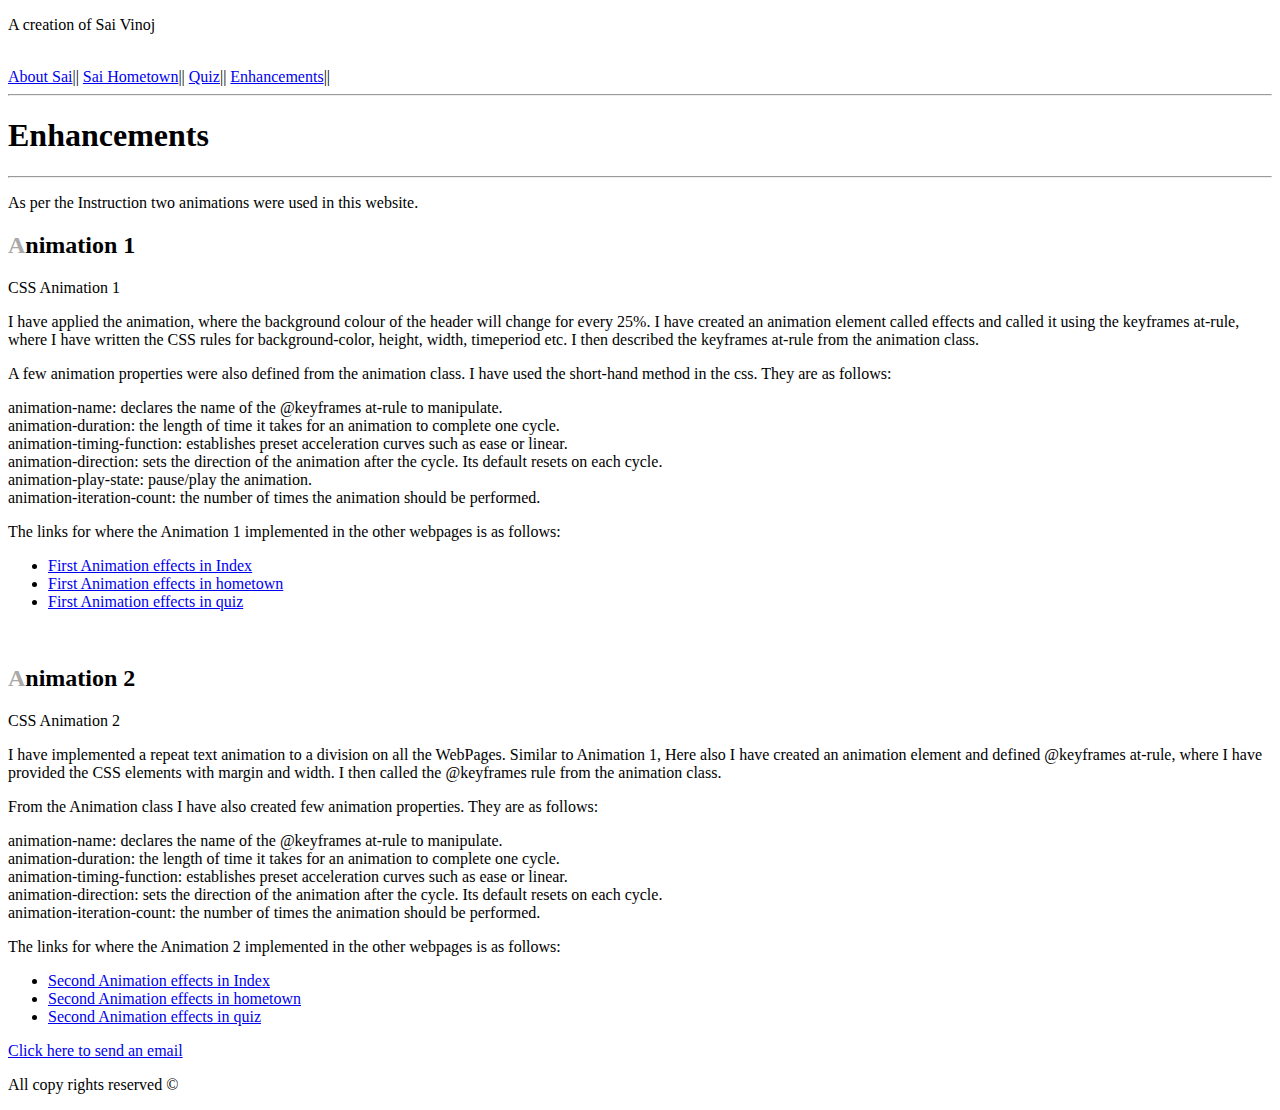
<file: enhancements.html>
<!DOCTYPE html>
<html lang="en">
<head>
	<meta charset="utf-8" />
	<meta name="Description" content="Assignment1" />
	<meta name="keywords" content="html,css" />
	<meta name="Author" content="sai vinoj" />
	<meta name="viewport" content="width=device-width, initial-scale=1.0">
	<link href ="styles/style.css" rel="stylesheet" />
	<title>
		Enhancements
	</title>
</head>
<body>
 <div class="check">
 <p class="effect2" id="eff2">A creation of Sai Vinoj</p>
 <br>
  <nav class="opt">
		<a href="index.html">About Sai</a>||
		<a href="hometown.html">Sai Hometown</a>||
		<a href="quiz.html">Quiz</a>||
		<a class="current" href="enhancements.html">Enhancements</a>||
  </nav>
  </div>
  <hr>
  <header>
  <h1 class="effect1" id="eff1"><strong> Enhancements </strong></h1>
  </header>
  <hr>
  <p>As per the Instruction two animations were used in this website.</p>
		<h2>Animation 1</h2>
			<div>CSS Animation 1</div>
			<p>I have applied the animation, where the background colour of the header will change for every 25%.
            I have created an animation element called effects and called it using the keyframes at-rule, where I have written the CSS rules for background-color,
			height, width, timeperiod etc. I then described the keyframes at-rule from the animation class.</p>
			<p>A few animation properties were also defined from the animation class. I have used the short-hand method in the css. They are as follows:</p>
			<p>animation-name: declares the name of the @keyframes at-rule to manipulate.<br />
			animation-duration: the length of time it takes for an animation to complete one cycle.<br />
			animation-timing-function: establishes preset acceleration curves such as ease or linear.<br />
			animation-direction: sets the direction of the animation after the cycle. Its default resets on each cycle.<br />
			animation-play-state: pause/play the animation.<br />
			animation-iteration-count: the number of times the animation should be performed.</p>
			<p>The links for where the Animation 1 implemented in the other webpages is as follows:</p>
			<ul>
				<li><a href="index.html#eff1">First Animation effects in Index</a>
				<li><a href="hometown.html#eff1">First Animation effects in hometown</a>
				<li><a href="quiz.html#eff1">First Animation effects in quiz</a>
			</ul>
		<br />
		<h2>Animation 2</h2>
			<div class="animation2">CSS Animation 2</div>
			<p>I have implemented a repeat text animation to a division on all the WebPages.
			Similar to Animation 1, Here also I have created an animation element and defined @keyframes at-rule, where I have provided the CSS elements with margin and width.
			I then called the @keyframes rule from the animation class.</p>
			<p>From the Animation class I have also created few animation properties. They are as follows:</p>
			<p>animation-name: declares the name of the @keyframes at-rule to manipulate.<br />
			animation-duration: the length of time it takes for an animation to complete one cycle.<br />
			animation-timing-function: establishes preset acceleration curves such as ease or linear.<br />
			animation-direction: sets the direction of the animation after the cycle. Its default resets on each cycle.<br />
			animation-iteration-count: the number of times the animation should be performed.</p>
			<p>The links for where the Animation 2 implemented in the other webpages is as follows:</p>
			<ul>
				<li><a href="index.html#eff2">Second Animation effects in Index</a>
				<li><a href="hometown.html#eff2">Second Animation effects in hometown</a>
				<li><a href="quiz.html#eff2">Second Animation effects in quiz</a>
			</ul>
	<footer >
	<div>
<p class="opt"><a href="mailto:102013013@student.swin.edu.au">Click here to send an email</a></p>
<P class="effect2"> All copy rights reserved &copy;</p>
</div>
</footer>
</body>
</html>
</file>
<file: styles/style.css>
#header-wrapper {
	overflow: hidden;
	height: 600px;
	background: url(images/img02.jpg);
}

#header {
	overflow: hidden;
	width: 1000px;
	height: 150px;
	margin: 0 auto;
	padding: 0px 0px;
}



#showlogo a{
	float: left;
	width: 300px;
	margin: 0;
	padding: 0px 0 0 0px;
	letter-spacing: -1px;
	font: normal 18px Georgia, "Times New Roman", Times, serif;
	font-style: italic;
	font-size:40px;
	background:url(images/img02.jpg);
	animation:blink 20s infinite;
	 
}
@keyframes blink{
	25%{
		color: #ffffff
	}
		50%{
		color: #000000
	}
		75%{
		color: #ffffff
	}
		100%{
		color: #000000
	}
}
.running-text{
  animation-duration:15s;
  animation-name: run;
  animation-iteration-count: infinite;
  animation-direction:normal;
  animation-timing-function:linear;
}
@keyframes run{
	0% {
	margin-left:100%;
	width: 100%; 
  }
  50%{
	  margin-left:50%;
	  width:100%;
  }
  100% {
	  margin-left:-20%;
	  width: 100%;
  }
}

#banner a{
	font-size:18px
}
#banner {
	margin: 0px auto;
	width: 1000px;
	height: 375px;
	background: url(images/cisco.jpg) no-repeat left bottom;
}


/* Menu */

#menu {
	float: right;
	width: 500px;
	height: 90px;
	margin: 0 auto;
	padding: 0;
}

#menu ul {
	float: right;
	margin: 0;
	padding: 50px 0px 0px 0px;
	list-style: none;
	line-height: normal;
}

#menu li {
	float: left;
	padding: 0px 0px 0px 0px;
}

#menu a {
	display: block;
	margin-right: 1px;
	padding: 10px 15px 10px 15px;
	text-decoration: none;
	text-align: center;
	text-transform: uppercase;
	font-family: 'Oswald', sans-serif;
	font-size: 14px;
	font-weight: 300;
	color: white;
	border: none;
}

#menu a:hover{
	
	color: black;
	background:white
}

.current_page_item a {
	background: #273746;
	border-radius: 10px;
	
}
aside{
	width:25%;
	border:4px inset darkblue;
	border-radius:14px;
	margin:1em;
	padding:1em;
	float:right;
	color:white;
}
aside #swin{
	padding-left:25px
}


#featured-content {
	overflow: hidden;
	width:auto;
	padding: 30px 0px;
	border-bottom: 5px solid #E9EAEE;	
	background:url(images/img06.jpg)
}

#featured-content h2 {
	padding: 0px 0px 20px 0px;
}

#featured-content #column1 {
	float: left;
	width: 190px;
	margin-right: 5px;
}

#featured-content #vr {
    width:2px;
    background-color:#000;
	float:left;
	margin-right:30px;
    height:1900px;
}	

#featured-content #vrabout{
    width:2px;
    background-color:#000;
	float:left;
	margin-right:30px;
    height:700px;
}	

#featured-content #vrquiz{
    width:2px;
    background-color:#000;
	float:left;
	margin-right:30px;
    height:1200px;
}	

#featured-content #column2 {
	width: 1000px;
	padding-left:20px;
}
table, .table th, .table td {
    width: 30%;
    border: 1px solid black;
    border-collapse: collapse;
    vertical-align: middle;
    background-color: skyblue;
}

.table th{
	background-color:lightgrey;
}


/* Footer */

#footer {
	height: 40px;
	margin: 0 auto;
	padding: 50px 0 15px 0;
	font-family: 'Abel', sans-serif;
	background: #D6D6D6 url(images/img02.jpg) repeat;
}

	
#footer p {
	margin: 0;
	padding-top: 10px;
	letter-spacing: 1px;
	line-height: normal;
	font-size: 14px;
	text-transform: uppercase;
	text-align: center;
	color: #2A2A2A;
}

#footer a {
	color: #FFFFFF;
}


.ToTop a {
	background: #132434;
	border-radius: 50px;
	background: url(images/img04.jpg) no-repeat left 50%;
}
h2::first-letter{
	color:darkgrey;
}
</file>
